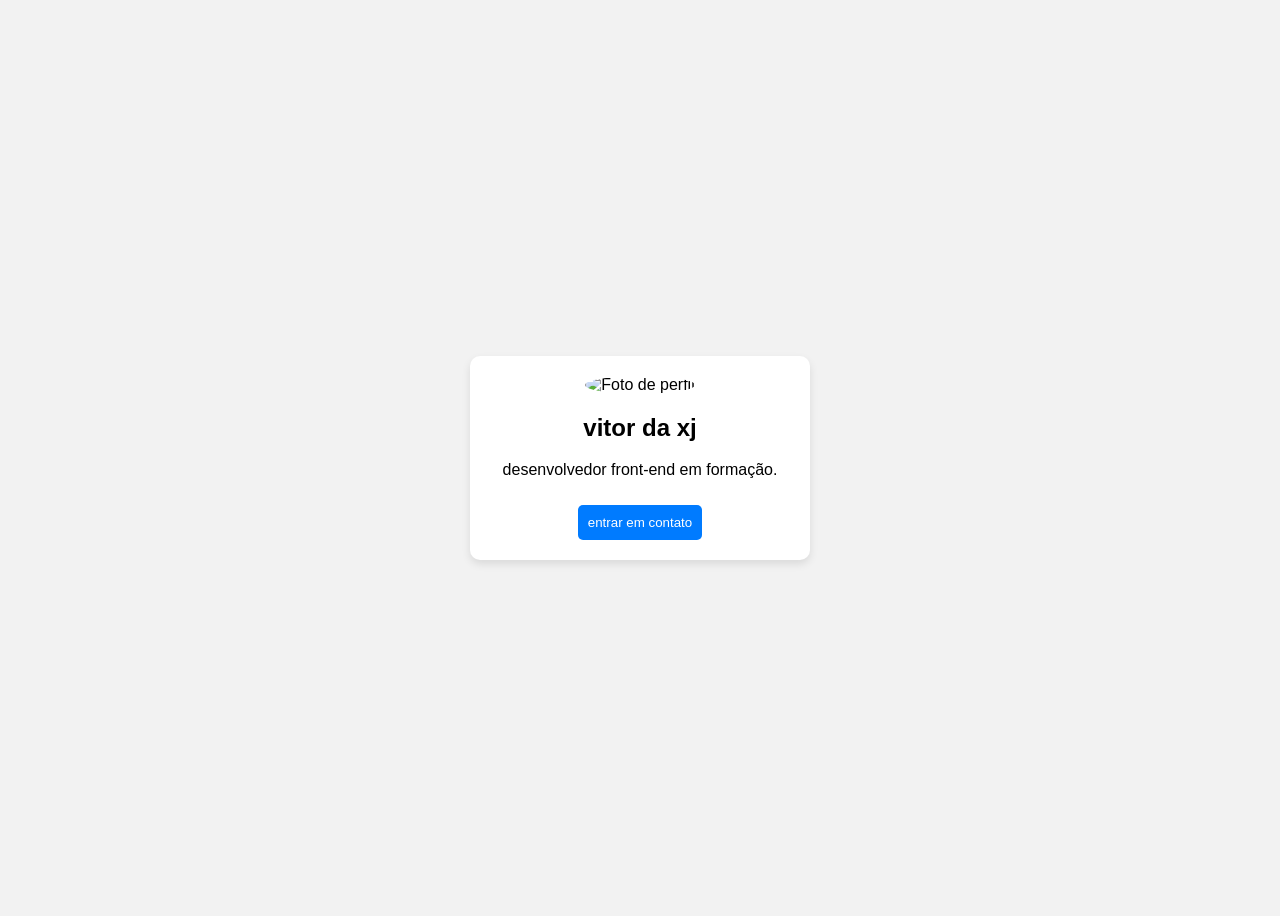
<file: index.html>
<!DOCTYPE html>
<html lang="pt-br">
<head>
    <meta charset="UTF-8">
    <title>cartão de perfil</title>
    <link rel="stylesheet" href="style.css">
</head>
<body>

    <div class="card">
        <img scr="https://www.enfoquems.com.br/wp-content/uploads/2020/09/corinthians_p000Pmj_widexl.jpeg" alt="Foto de perfil">
        <h2>vitor da xj</h2>
        <p>desenvolvedor front-end em formação.</p>
        <button>entrar em contato</button>

</div>

</body>
</html>
</file>
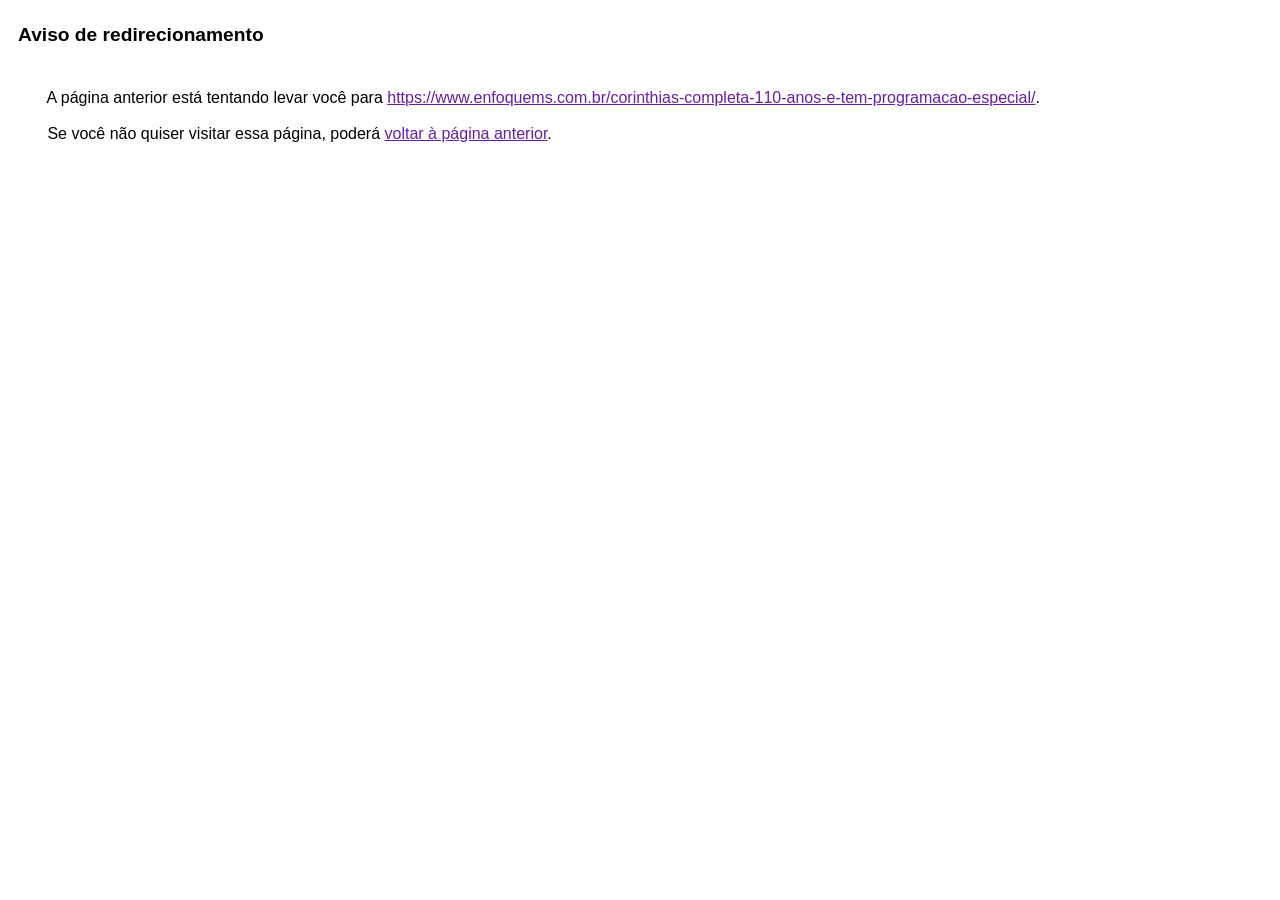
<file: url.html>
<html lang="pt-BR"><head><meta http-equiv="Content-Type" content="text/html; charset=UTF-8"><title>Aviso de redirecionamento</title><style>body,div,a{font-family:Arial,sans-serif}body{background-color:var(--xhUGwc);margin-top:3px}div{color:var(--YLNNHc)}a:link{color:#681da8}a:visited{color:#681da8}a:active{color:#ea4335}div.mymGo{border-top:1px solid var(--gS5jXb);border-bottom:1px solid var(--gS5jXb);background:var(--aYn2S);margin-top:1em;width:100%}div.aXgaGb{padding:0.5em 0;margin-left:10px}div.fTk7vd{margin-left:35px;margin-top:35px}</style></head><body><div class="mymGo"><div class="aXgaGb"><font style="font-size:larger"><b>Aviso de redirecionamento</b></font></div></div><div class="fTk7vd">&nbsp;A página anterior está tentando levar você para <a href="https://www.enfoquems.com.br/corinthias-completa-110-anos-e-tem-programacao-especial/">https://www.enfoquems.com.br/corinthias-completa-110-anos-e-tem-programacao-especial/</a>.<br><br>&nbsp;Se você não quiser visitar essa página, poderá <a href="#" id="tsuid_wm2paY_LMIyj1sQP8ubDiAY_1">voltar à página anterior</a>.<script nonce="e7xanj3eA90HuBwB8M0AAQ">(function(){var id='tsuid_wm2paY_LMIyj1sQP8ubDiAY_1';(function(){document.getElementById(id).onclick=function(){window.history.back();return!1};}).call(this);})();(function(){var id='tsuid_wm2paY_LMIyj1sQP8ubDiAY_1';var ct='originlink';var oi='unauthorizedredirect';(function(){document.getElementById(id).onmousedown=function(){var b=document&&document.referrer,a="encodeURIComponent"in window?encodeURIComponent:escape,c="";b&&(c=a(b));(new Image).src="/url?sa=T&url="+c+"&oi="+a(oi)+"&ct="+a(ct);return!1};}).call(this);})();</script><br><br><br></div></body></html>
</file>
<file: style.css>
body{
    background-color: #f2f2f2;
    display: flex;
    justify-content: center;
    align-items: center;
height: 100vh;
font-family: arial, sans-serif;
}

.card{
background-color: white;
width: 300px;
padding: 20px;
text-align: center;
border-radius: 10px;
box-shadow: 0 4px 8px rgba(0, 0, 0, 0.1);
}

.card img{
width: 100px;
border-radius: 50%;
}

button{
    background-color: #007bff;
    color: white;
    border: none;
    padding: 10px;
    margin-top: 10px;
    border-radius: 5px;
    cursor: pointer;
}

button:hover{
    background-color: #0056B3;
}
</file>
